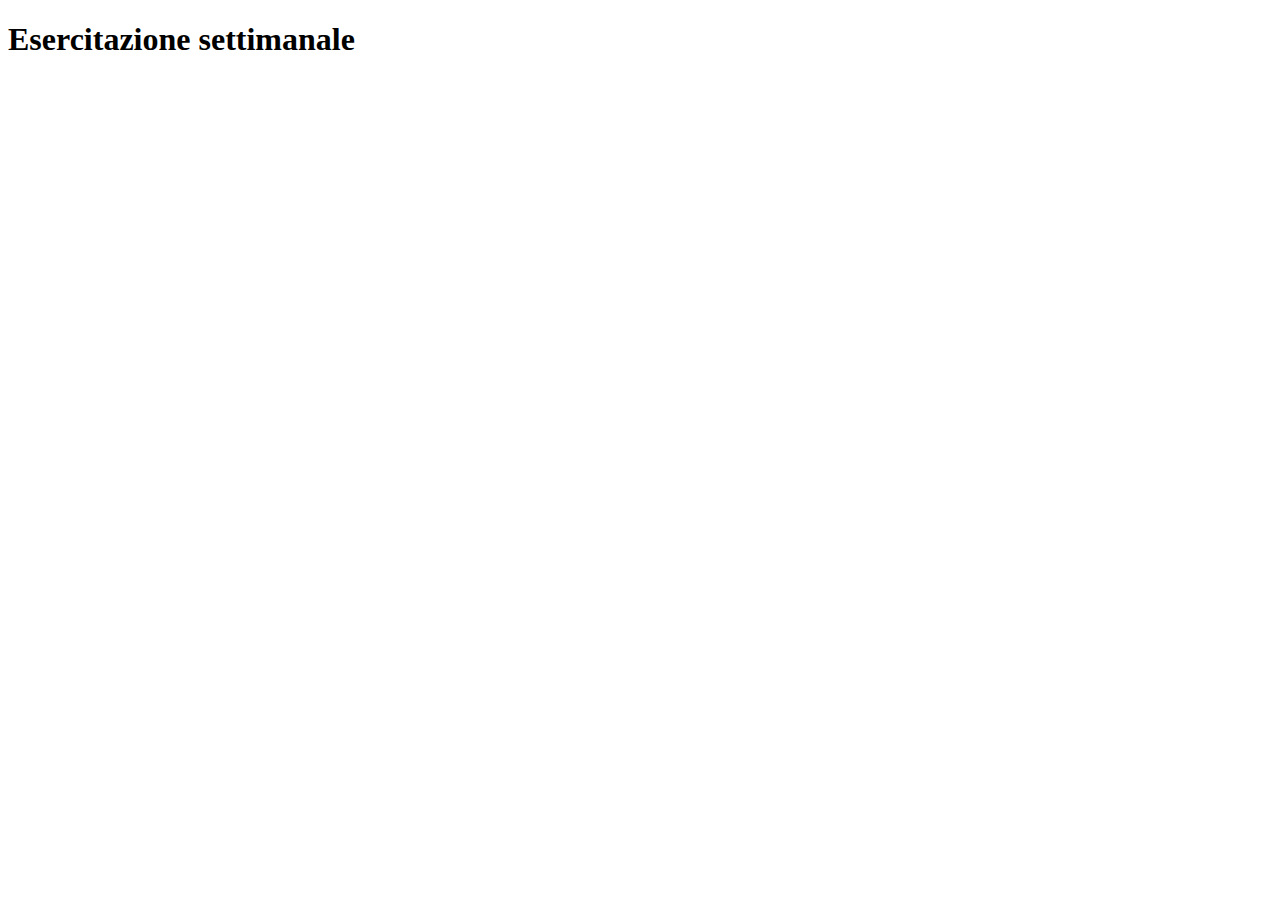
<file: index.html>
<!DOCTYPE html>
<html lang="en">
  <head>
    <meta charset="UTF-8" />
    <meta name="viewport" content="width=device-width, initial-scale=1.0" />
    <title>Document</title>
  </head>
  <body>
    <h1>Esercitazione settimanale</h1>
    <script src="JS Exercises/D5.js"></script>
  </body>
</html>
</file>
